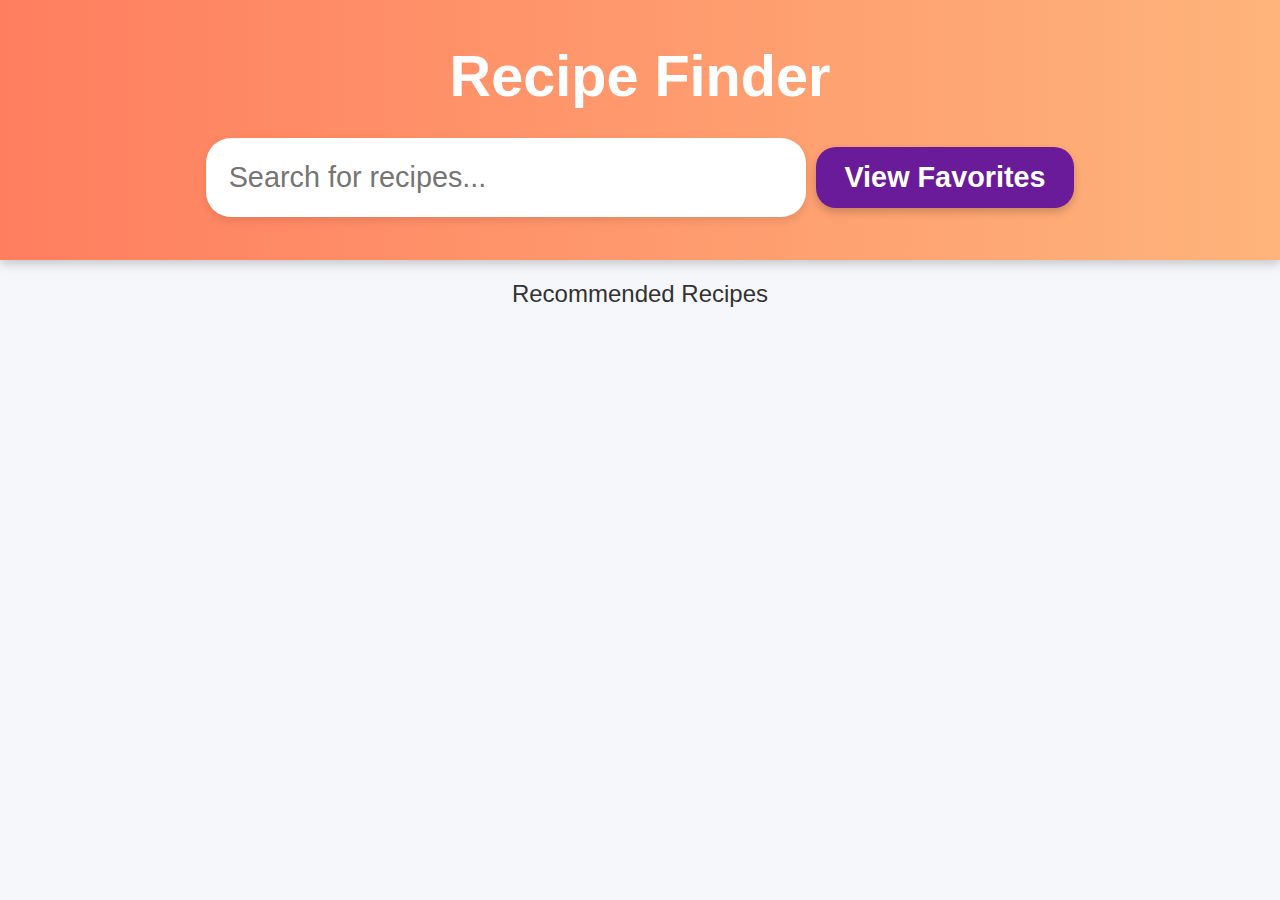
<file: index.html>
<!DOCTYPE html>
<html lang="en">
<head>
  <meta charset="UTF-8">
  <meta name="viewport" content="width=device-width, initial-scale=1.0">
  <title>Recipe Finder</title>
  <link rel="stylesheet" href="style.css">
</head>
<body>
  <header>
    <h1>Recipe Finder</h1>
    <div class="search-container">
      <input type="text" id="searchInput" placeholder="Search for recipes...">
      <a href="favorite.html" class="favorites-link">View Favorites</a>
    </div>
  </header>

  <div id="recommendedSection">
    <div class="recommendation-title">Recommended Recipes</div>
    <div id="recommendedRecipes" class="recipe-grid"></div>
  </div>

  <div id="recipes" class="recipe-grid"></div>

  <!-- Modal for Recipe Details -->
  <div id="recipeModal" class="modal">
    <div class="modal-content" id="recipeDetails">
      <span class="close">&times;</span>
    </div>
  </div>

  <script src="script.js"></script>
</body>
</html>
</file>
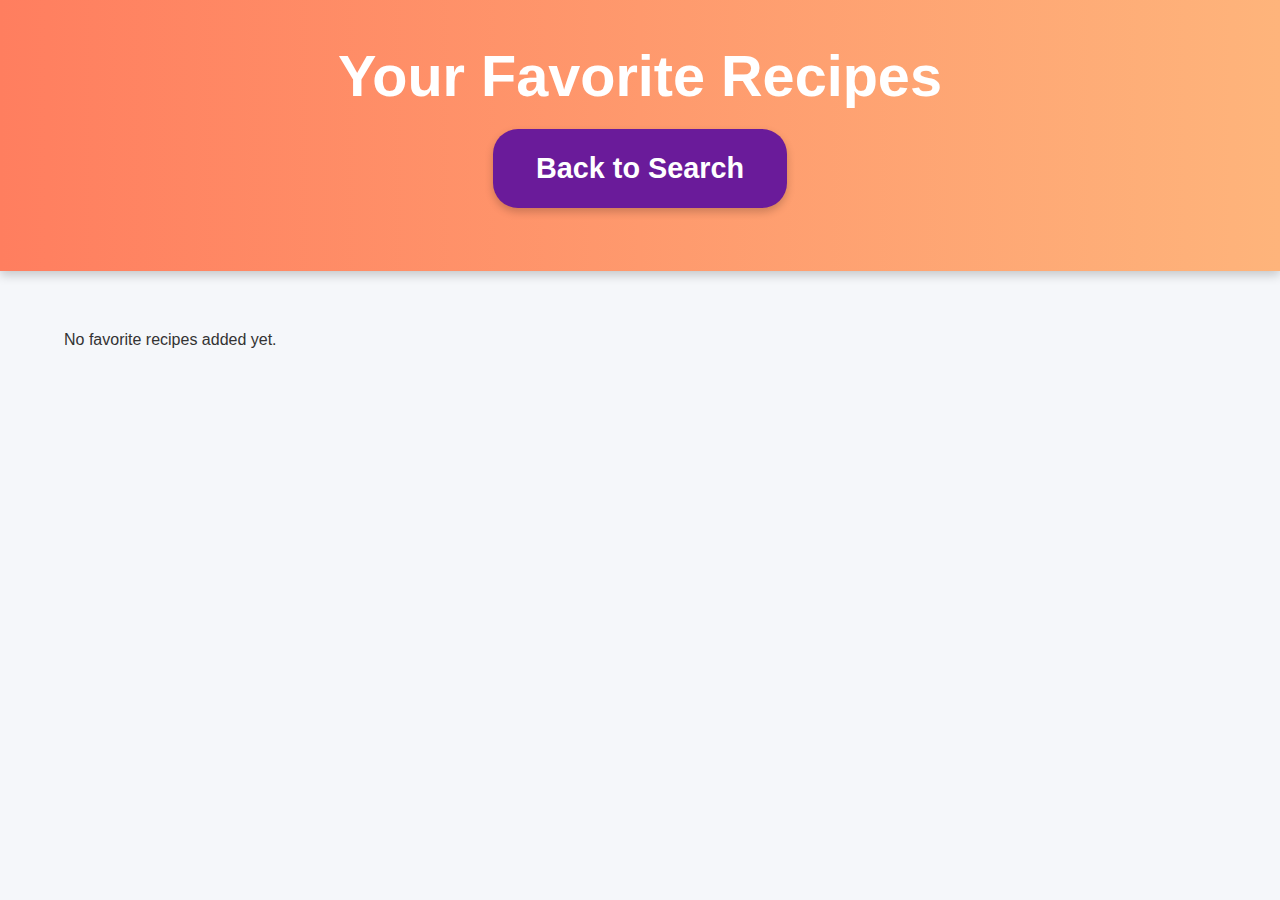
<file: favorite.html>
<!DOCTYPE html>
<html lang="en">
<head>
  <meta charset="UTF-8">
  <meta name="viewport" content="width=device-width, initial-scale=1.0">
  <title>Your Favorite Recipes</title>
  <link rel="stylesheet" href="style.css">
</head>
<body>
  <header>
    <h1>Your Favorite Recipes</h1>
    <a href="index.html" class="back-link">Back to Search</a>
  </header>

  <div id="favorites" class="recipe-grid"></div>

 <!-- Modal for Recipe Details -->
  <div id="recipeModal" class="modal">
    <div class="modal-content" id="recipeDetails">
      <span class="close">&times;</span>
    </div>
  </div>

  <script src="script.js"></script>
</body>
</file>
<file: style.css>
/* Reset */
* {
  margin: 0;
  padding: 0;
  box-sizing: border-box;
}

/* Body styling */
body {
  font-family: 'Segoe UI', Tahoma, Geneva, Verdana, sans-serif;
  background: #f5f7fa;
  color: #333;
  display: flex;
  flex-direction: column;
  align-items: center;
}

/* Header */
header {
  background: linear-gradient(to right, #ff7e5f, #feb47b);
  width: 100%;
  padding: 1.5em 0;
  text-align: center;
  color: white;
  font-size: 1.8em;
  font-weight: bold;
  box-shadow: 0 4px 10px rgba(0, 0, 0, 0.2);
}

/* Back to Search button */
header a.back-link {
  display: inline-block;
  font-size: 1em;
  font-weight: bold;
  color: white;
  text-decoration: none;
  background-color: #6a1b9a;
  padding: 0.8em 1.5em;
  border-radius: 25px;
  transition: background-color 0.3s ease, transform 0.2s ease;
  box-shadow: 0 4px 8px rgba(0, 0, 0, 0.2);
  margin: 20px auto;
}

header a.back-link:hover {
  background-color: #4a0072;
  transform: scale(1.05);
}

/* Search input */
.search-container {
  display: flex;
  justify-content: center;
  align-items: center;
  position: relative;
  margin-top: 1em;
}

#searchInput {
  width: 60%;
  max-width: 600px;
  padding: 0.8em;
  border: none;
  border-radius: 25px;
  font-size: 1em;
  box-shadow: 0 4px 8px rgba(0, 0, 0, 0.1);
}

#searchInput:focus {
  outline: none;
  box-shadow: 0 6px 12px rgba(0, 0, 0, 0.2);
}

/* View Favorites link */
.favorites-link {
  margin-left: 10px;
  font-size: 1em;
  font-weight: bold;
  color: white;
  text-decoration: none;
  background-color: #6a1b9a;
  padding: 0.5em 1em;
  border-radius: 20px;
  transition: background-color 0.3s ease, transform 0.2s ease;
  box-shadow: 0 4px 8px rgba(0, 0, 0, 0.2);
}

.favorites-link:hover {
  background-color: #4a0072;
  transform: scale(1.05);
}

/* Recommendations title */
.recommendation-title {
  text-align: center;
  font-size: 1.5em;
  color: #333;
  margin: 20px 0;
}

/* Recipe Grid */
.recipe-grid {
  display: grid;
  grid-template-columns: repeat(auto-fill, minmax(250px, 1fr));
  gap: 20px;
  width: 90%;
  max-width: 1200px;
  margin-bottom: 20px;
  margin: 60px auto; 
}

/* Recipe Card */
.recipe-card {
  display: flex;
  flex-direction: column;
  background: white;
  border-radius: 15px;
  box-shadow: 0 8px 16px rgba(0, 0, 0, 0.15);
  overflow: hidden;
  transition: transform 0.3s ease;
}

.recipe-card:hover {
  transform: translateY(-10px);
}

.recipe-card img {
  width: 100%;
  height: 180px;
  object-fit: cover;
}

.recipe-card h3 {
  font-size: 1.2em;
  margin: 1em 0 0.5em;
  padding: 0 1em;
  color: #ff7e5f;
  flex-grow: 1;
}

.recipe-card p {
  color: #555;
  padding: 0 1em;
  font-size: 0.9em;
  margin-bottom: 1em;
}

.recipe-card button {
  background: #ff7e5f;
  color: white;
  border: none;
  padding: 0.8em;
  width: 100%;
  font-size: 1em;
  cursor: pointer;
  transition: background 0.3s ease;
}

.recipe-card button:hover {
  background: #feb47b;
}

/* Modal Styling */
.modal {
  display: none;
  position: fixed;
  z-index: 10;
  left: 0;
  top: 0;
  width: 100%;
  height: 100%;
  background-color: rgba(0, 0, 0, 0.6);
}

.modal-content {
  background-color: white;
  margin: 5% auto;
  padding: 20px;
  border-radius: 10px;
  width: 80%;
  max-width: 700px;
  box-shadow: 0 8px 16px rgba(0, 0, 0, 0.3);
  position: relative;
  overflow-y: auto;
  max-height: 80vh;
}

.modal-content img {
  width: 100%;
  border-radius: 10px;
  margin-bottom: 1em;
}

.modal-content h2 {
  color: #ff7e5f;
  font-size: 1.6em;
  margin-bottom: 1em;
}

.modal-content h3 {
  font-size: 1.2em;
  margin-top: 1em;
  color: #333;
}

.modal-content p, .modal-content ul {
  color: #555;
  font-size: 1em;
  line-height: 1.6;
  margin-bottom: 1em;
}

.modal-content ul {
  list-style-type: disc;
  padding-left: 1.5em;
}

.modal-content button {
  background: #ff7e5f;
  color: white;
  border: none;
  padding: 0.8em 1.5em;
  font-size: 1em;
  cursor: pointer;
  border-radius: 5px;
  margin-top: 1em;
  transition: background 0.3s ease;
}

.modal-content button:hover {
  background: #feb47b;
}

.close {
  color: #aaa;
  font-size: 1.5em;
  font-weight: bold;
  position: absolute;
  top: 15px;
  right: 20px;
  cursor: pointer;
  transition: color 0.3s ease;
}

.close:hover {
  color: #333;
}
</file>
